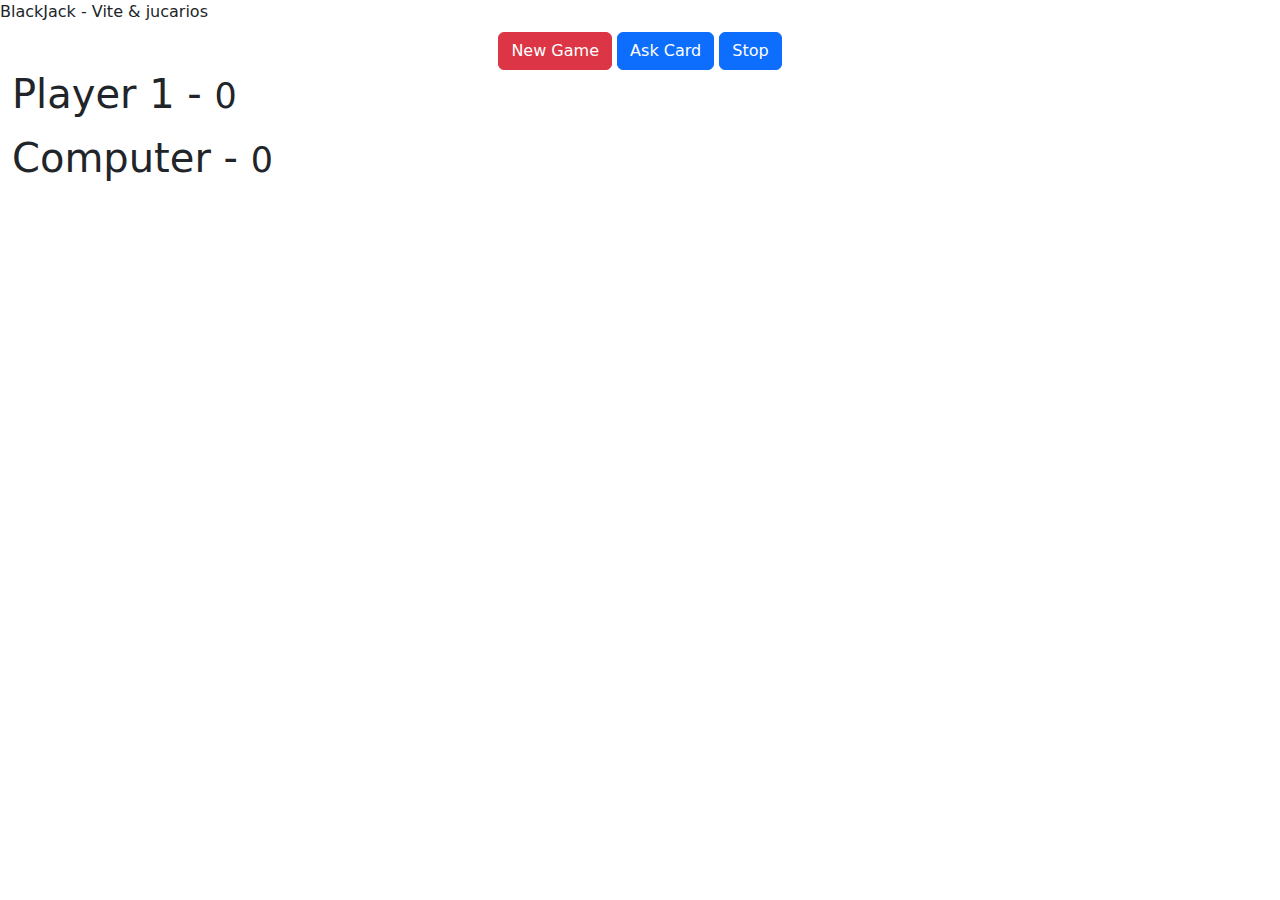
<file: index.html>
<!doctype html>
<html lang="en">
  <head>
    <meta charset="UTF-8" />
    <link rel="icon" type="image/svg+xml" href="/vite.svg" />
    <meta name="viewport" content="width=device-width, initial-scale=1.0" />
    <title>BlackJack - Vite</title>
    
    <!-- CSS only -->
    <link href="https://cdn.jsdelivr.net/npm/bootstrap@5.3.3/dist/css/bootstrap.min.css" rel="stylesheet" integrity="sha384-QWTKZyjpPEjISv5WaRU9OFeRpok6YctnYmDr5pNlyT2bRjXh0JMhjY6hW+ALEwIH" crossorigin="anonymous">
  </head>
  <body>

    <header class="title">
        BlackJack - Vite & jucarios
    </header>

    <div class="row mt-2">
        <div id="divButtons" class="col text-center">
            <button id="btnNew" class="btn btn-danger">New Game</button>
            <button id="btnAsk" class="btn btn-primary">Ask Card</button>
            <button id="btnStop" class="btn btn-primary">Stop</button>
        </div>
    </div>

    <div class="row container">
        <div class="col">
            
            <h1>Player 1 - <small>0</small></h1>
            <div id="player-cards">
                <!--<img class="card" src="assets/cartas/5C.png">-->
            </div>

        </div>
    </div>

    <div class="row container mt-2">
        <div class="col">
            
            <h1>Computer - <small>0</small></h1>
            <div id="computer-cards">
                <!--<img class="card" src="assets/cartas/9S.png">-->
            </div>

        </div>
    </div>

    <div id="app"></div>
    <script type="module" src="/main.js"></script>
  </body>
</html>
</file>
